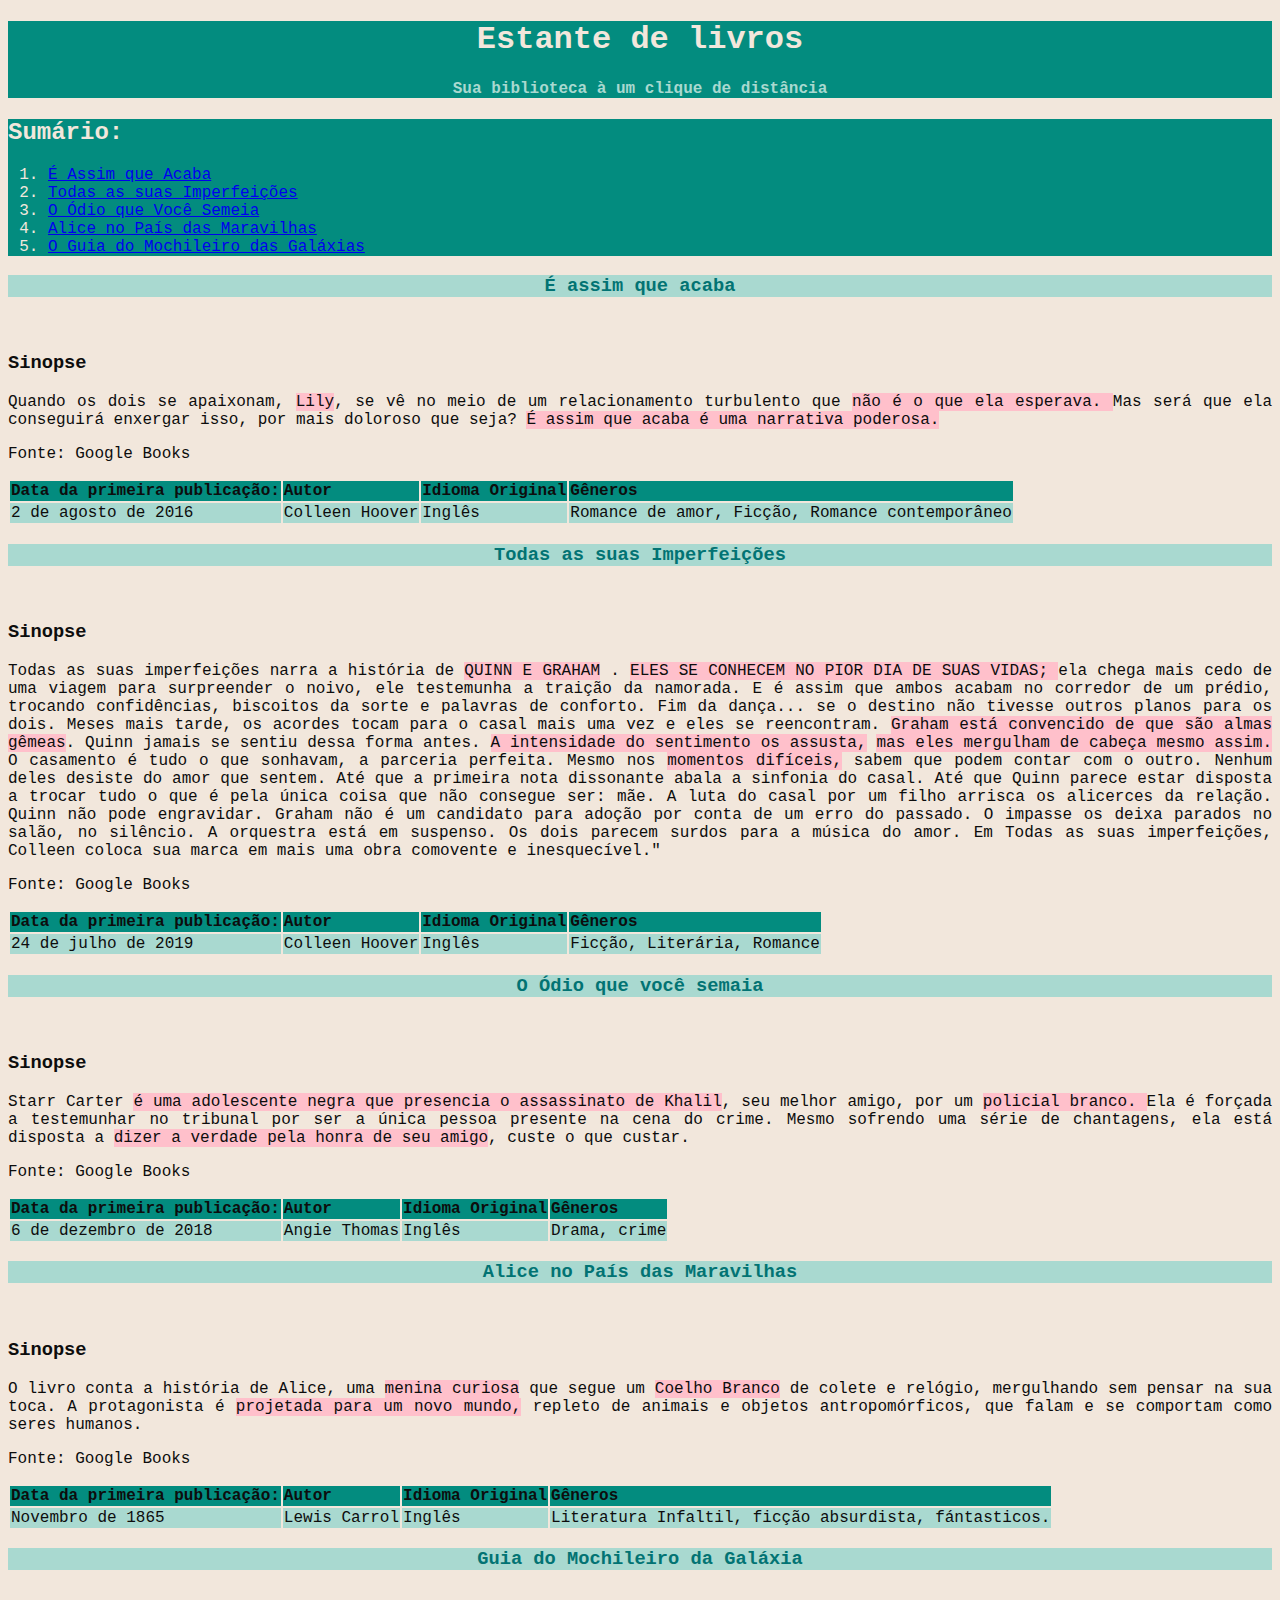
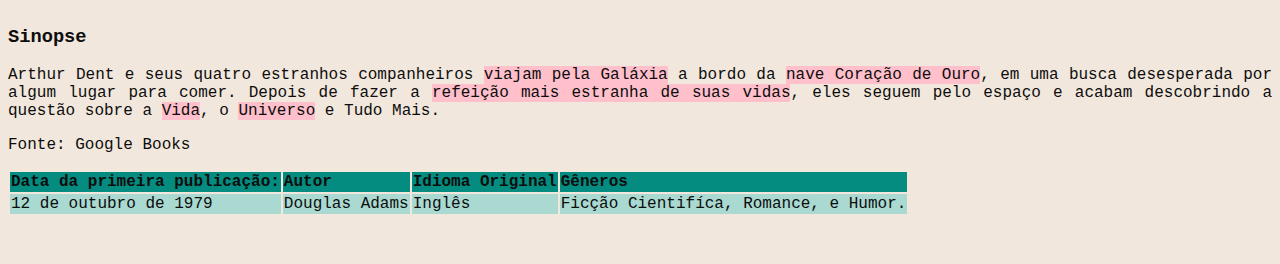
<file: Estante de livros.html>
<!DOCTYPE html>
<html> 
<head> 
    <meta charset="utf-8">
    <meta name="viewport" content="width=device-width, initial-scale=1">
    <title> Estante de livros </title>

    <style type="text/css"> 
    body {
        background-color: #F2E7DC;
         color: #0D0D0D;
          font-family: Monaco, monospace; 
          text-align: justify;"
    }
    div {
        background-color:#038C7F;
         color: #F2E7DC;"
    }
    h1 {
        text-align: center;
    }
    h4 {
        text-align: center;
         color: #A9D9D0;
    }
    .tituloL {
        background-color: #A9D9D0;
        color: #027373;
         text-align: center;
    }
    img {
        width: 15%; 
    }
    td{ 
        background-color: #A9D9D0;
    }
    tr{
        background-color: #038C7F;
    }
    span{
        background-color: pink;
        text-align: center;
    }

     
    </style>
</head>

<boby> 
     

<div>
        <h1>Estante de livros</h1>
        <h4> Sua biblioteca à um clique de distância</h4>
    </div>

     <div>
         <h2> Sumário: </h2>
         
         <ol>
            <li> <a href="#l1">É Assim que Acaba                 </a>                   </li>
            <li> <a href="#l2">Todas as suas Imperfeições        </a>                   </li>
            <li> <a href="#l3">O Ódio que Você Semeia            </a>                   </li>
            <li> <a href="#l4">Alice no País das Maravilhas      </a>                   </li>
            <li> <a href="#l5"> O Guia do Mochileiro das Galáxias</a>                   </li>
         </ol>
    </div>

    <section id="l1"> 
        <h3 class="tituloL"> É assim que acaba</h3>
        <img>
        <h3>Sinopse</h3>
        <p>Quando os dois se apaixonam, <span> Lily</span>, se vê no meio de um relacionamento turbulento que <span>não 
            é o que ela esperava. </span>Mas será que ela conseguirá enxergar isso, por mais doloroso que seja?
           <span> É assim que acaba é uma narrativa poderosa.</span>  </p>
        <p> Fonte: Google Books</p>

        <table>
            <tr>
                 <th> Data da primeira publicação:</th>
                <th>Autor</th>
                <th>Idioma Original</th>
                <th>Gêneros</th>
             </tr>
             <tr> 
                <td> 2 de agosto de 2016</td> 
                <td>Colleen Hoover</td>
                <td>Inglês </td>
                <td>Romance de amor, Ficção, Romance contemporâneo</td>
             </tr>
           </table>
    
        </section>

    <section id="l2"> 
        <h3  class="tituloL" > Todas as suas Imperfeições</h3>
        <img>
        <h3>Sinopse</h3>
        <p> Todas as suas imperfeições narra a história de <span>QUINN E GRAHAM</span> . <span>ELES SE CONHECEM NO PIOR DIA DE SUAS VIDAS; </span> 
            ela chega mais cedo de uma viagem para surpreender o noivo, ele testemunha a traição da namorada.
             E é assim que ambos acabam no corredor de um prédio, trocando confidências, biscoitos da sorte e palavras de conforto.
            Fim da dança... se o destino não tivesse outros planos para os dois. Meses mais tarde, os acordes tocam para o casal
             mais uma vez e eles se reencontram. <span>Graham está convencido de que são almas gêmeas</span>. Quinn jamais se sentiu dessa forma antes.
              <span>A intensidade do sentimento os assusta,</span> <span>mas eles mergulham de cabeça mesmo assim.</span> 
             O casamento é tudo o que sonhavam, a parceria perfeita. Mesmo nos <span>momentos difíceis,</span> sabem que podem contar com o outro.
              Nenhum deles desiste do amor que sentem. Até que a primeira nota dissonante abala a sinfonia do casal.
               Até que Quinn parece estar disposta a trocar tudo o que é pela única coisa que não consegue ser: mãe.
             A luta do casal por um filho arrisca os alicerces da relação. Quinn não pode engravidar. 
             Graham não é um candidato para adoção por conta de um erro do passado. O impasse os deixa parados no salão, no silêncio.
              A orquestra está em suspenso. Os dois parecem surdos para a música do amor.
            Em Todas as suas imperfeições, Colleen coloca sua marca em mais uma obra comovente e inesquecível."</p>
         <p> Fonte: Google Books</p>
        <table>
            <tr> 
                <th> Data da primeira publicação:</th>
                <th>Autor</th>
                <th>Idioma Original</th>
                <th>Gêneros</th>
             </tr>
             <tr> 
                <td> 24 de julho de 2019</td>
                <td>Colleen Hoover</td>
                <td>Inglês </td>
                <td>Ficção, Literária, Romance</td>
             </tr>

        </table>
    </section>


    <section id="l3"> 
        <h3 class="tituloL" > O Ódio que você semaia  </h3>
        <img> 
        <h3>Sinopse</h3>
        <p>Starr Carter <span>é uma adolescente negra que presencia o assassinato de Khalil</span>, seu melhor amigo, por um <span>policial branco. </span>
            Ela é forçada a testemunhar no tribunal por ser a única pessoa presente na cena do crime. Mesmo sofrendo uma série de chantagens,
             ela está disposta a <span>dizer a verdade pela honra de seu amigo</span>, custe o que custar. </p>
         <p> Fonte: Google Books</p>
        <table>
            <tr> 
                <th> Data da primeira publicação:</th>
                <th>Autor</th>
                <th>Idioma Original</th>
                <th>Gêneros</th>
             </tr>
             <tr>
                <td> 6 de dezembro de 2018</td>
                <td>Angie Thomas</td>
                <td>Inglês </td>
                <td> Drama, crime</td>   
             </tr>

        </table>
    </section>

    <section id="l4"> 
        <h3 class="tituloL" > Alice no País das Maravilhas </h3>
        <img>
        <h3>Sinopse</h3>
        <p>O livro conta a história de Alice, uma <span>menina curiosa</span> que segue um <span>Coelho Branco</span> de colete e relógio, mergulhando sem pensar 
            na sua toca. A protagonista é <span>projetada para um novo mundo,</span> repleto de animais e objetos antropomórficos, que falam e se comportam
              como seres humanos.</p>
         <p> Fonte: Google Books</p>
        <table>
            <tr>
                <th> Data da primeira publicação:</th>
                <th>Autor</th>
                <th>Idioma Original</th>
                <th>Gêneros</th>

         <tr>
            <td>Novembro de 1865 </td>
            <td>Lewis Carrol </td>
            <td>Inglês </td>
            <td> Literatura Infaltil, ficção absurdista, fántasticos.</td> 
            </tr>

            <table> 
    </section>


    <section id="l5"> 
            
         <h3 class="tituloL" > Guia do Mochileiro da Galáxia </h3>
        <img>
        <h3>Sinopse</h3>
        <p>Arthur Dent e seus quatro estranhos companheiros <span>viajam pela Galáxia</span> a bordo da <span>nave Coração de Ouro</span>, em uma busca desesperada
             por algum lugar para comer. Depois de fazer a <span>refeição mais estranha de suas vidas</span>, 
            eles seguem pelo espaço e acabam descobrindo a questão sobre a <span>Vida</span>, o <span>Universo</span> e Tudo Mais.</p>
         <p> Fonte: Google Books</p>
        <table>
            <tr>
                <th> Data da primeira publicação:</th>
                <th>Autor</th>
                <th>Idioma Original</th>
                <th>Gêneros</th>
             </tr>
             <tr> 
                <td> 12 de outubro de 1979</td>
                <td>Douglas Adams </td>
                <td>Inglês </td>
                <td> Ficção Cientifíca, Romance, e Humor. </td>   
             </tr>

        </table>
    </section>




</boby> 
</html>
</file>
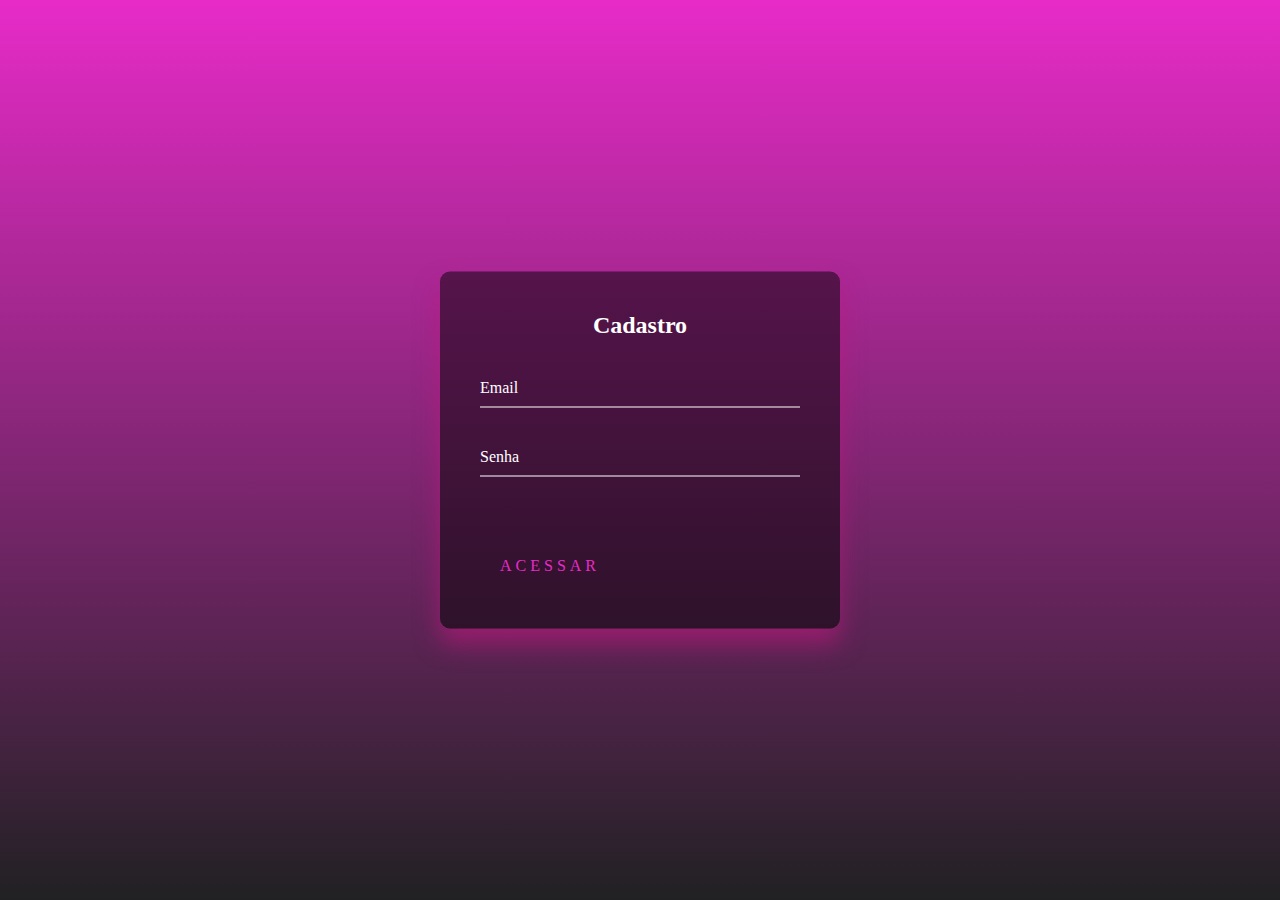
<file: Teste.html>
<!DOCTYPE html>
<html lang="pt-BR">

<head>
    <meta charset="UTF-8">
    <meta http-equiv="X-UA-Compatible" content="IE=edge">
    <meta name="viewport" content="width=device-width, initial-scale=1.0">
    <title>Formulário Login</title>
    <link rel="stylesheet" href="Teste css.css">
</head>

<body>
    <div class="caixa__login">
        <h2>Cadastro</h2>
        <form>
            <div class="caixa__login-input">
                <input type="text" required />
                <label>Email</label>
            </div>
            <div class="caixa__login-input">
                <input type="password" required />
                <label>Senha</label>
            </div>
            <a>
                <span></span>
                <span></span>
                <span></span>
                <span></span>
                Acessar
            </a>
        </form>
    </div>
</body>

</html>
</file>
<file: Teste css.css>
@@ -0,0 +1,177 @@
@import url("https://fonts.googleapis.com/css?family=Poppins:200,300,400,500,600,700,800,900&display=swap");
* {
  margin: 0;
  padding: 0;
  box-sizing: border-box;
  font-family: "Poppins", sans-serif;
}

html {
  height: 100%;
}
body {
  margin: 0;
  padding: 0;
  font-family: Verdana;
  background: linear-gradient(#e72bc8, #212123);
}

.caixa__login {
  position: absolute;
  top: 50%;
  left: 50%;
  width: 400px;
  padding: 40px;
  transform: translate(-50%, -50%);
  background: rgba(0, 0, 0, 0.5);
  box-sizing: border-box;
  box-shadow: 0 15px 25px rgba(190, 25, 127, 0.6);
  border-radius: 10px;
}

.caixa__login h2 {
  margin: 0 0 30px;
  padding: 0;
  color: #fff;
  text-align: center;
}

.caixa__login .caixa__login-input {
  position: relative;
}

.caixa__login .caixa__login-input input {
  width: 100%;
  padding: 10px 0;
  font-size: 16px;
  color: #fff;
  margin-bottom: 30px;
  border: none;
  border-bottom: 1px solid #fff;
  outline: none;
  background: transparent;
}
.caixa__login .caixa__login-input label {
  position: absolute;
  top: 0;
  left: 0;
  padding: 10px 0;
  font-size: 16px;
  color: #fff;
  pointer-events: none;
  transition: 0.5s;
}

.caixa__login .caixa__login-input input:focus ~ label,
.caixa__login .caixa__login-input input:valid ~ label {
  top: -20px;
  left: 0;
  color: #e72bc8;
  font-size: 12px;
}

.caixa__login form a {
  position: relative;
  display: inline-block;
  padding: 10px 20px;
  color: #e72bc8;
  font-size: 16px;
  text-decoration: none;
  text-transform: uppercase;
  overflow: hidden;
  transition: 0.5s;
  margin-top: 40px;
  letter-spacing: 4px;
}

.caixa__login a:hover {
  background: #e72bc8;
  color: #fff;
  border-radius: 5px;
  box-shadow: 0 0 5px #e72bc8, 0 0 25px #e72bc8, 0 0 50px #e72bc8,
    0 0 100px #e72bc8;
}

.caixa__login a span {
  position: absolute;
  display: block;
}

.caixa__login a span:nth-child(1) {
  top: 0;
  left: -100%;
  width: 100%;
  height: 2px;
  background: linear-gradient(90deg, transparent, #e72bc8);
  animation: animacaoBotao1 1s linear infinite;
}

@keyframes animacaoBotao1 {
  0% {
    left: -100%;
  }
  50%,
  100% {
    left: 100%;
  }
}

.caixa__login a span:nth-child(2) {
  top: -100%;
  right: 0;
  width: 2px;
  height: 100%;
  background: linear-gradient(180deg, transparent, #e72bc8);
  animation: animacaoBotao2 1s linear infinite;
  animation-delay: 0.25s;
}

@keyframes animacaoBotao2 {
  0% {
    top: -100%;
  }
  50%,
  100% {
    top: 100%;
  }
}

.caixa__login a span:nth-child(3) {
  bottom: 0;
  right: -100%;
  width: 100%;
  height: 2px;
  background: linear-gradient(270deg, transparent, #e72bc8);
  animation: animacaoBotao3 1s linear infinite;
  animation-delay: 0.5s;
}

@keyframes animacaoBotao3 {
  0% {
    right: -100%;
  }
  50%,
  100% {
    right: 100%;
  }
}

.caixa__login a span:nth-child(4) {
  bottom: -100%;
  left: 0;
  width: 2px;
  height: 100%;
  background: linear-gradient(360deg, transparent, #e72bc8);
  animation: animacaoBotao4 1s linear infinite;
  animation-delay: 0.75s;
}

@keyframes animacaoBotao4 {
  0% {
    bottom: -100%;
  }
  50%,
  100% {
    bottom: 100%;
  }
}
</file>
